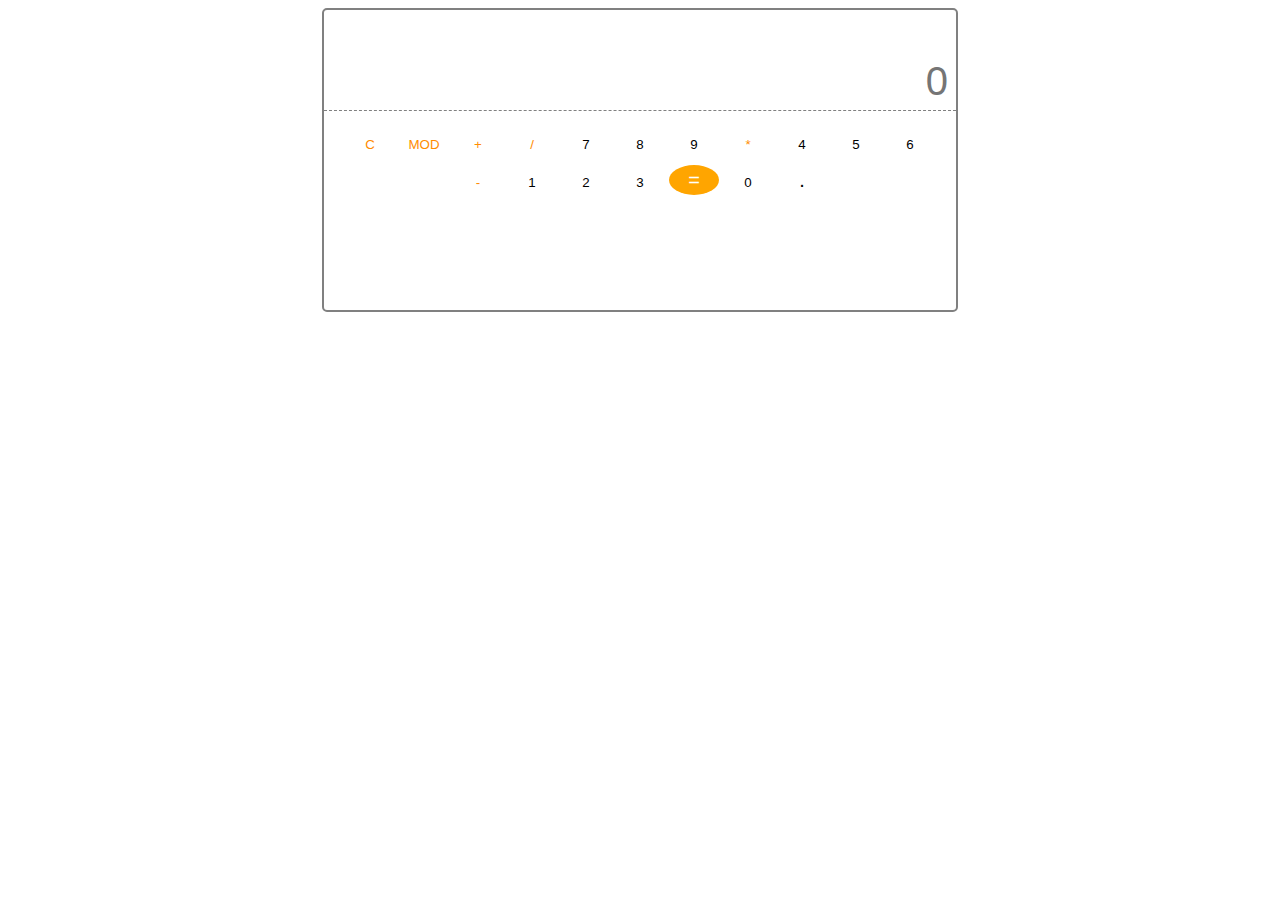
<file: 1-HesapMakinesi/index.html>
<!DOCTYPE html>
<html lang="en">

<head>
    <meta charset="UTF-8">
    <meta name="viewport" content="width=device-width, initial-scale=1.0">
    <title>Document</title>
    <link rel="stylesheet" href="style.css">
</head>

<body>
    <div id="hesapMakinesi">
        <div id="gösterge">
            <input type="text" id="sonuc" placeholder="0">

        </div>
        <br>
        <div id="buttonlar">
            <button id="C" onclick="Temizle()">C</button>
            <button id="orangeButton">MOD</button>
            <button id="orangeButton">+</button>
            <button id="orangeButton">/</button>
            <button id="blackButtons">7</button>
            <button id="blackButtons">8</button>
            <button id="blackButtons">9</button>
            <button id="orangeButton">*</button>
            <button id="blackButtons">4</button>
            <button id="blackButtons">5</button>
            <button id="blackButtons">6</button>
            <button id="orangeButton">-</button>
            <button id="blackButtons">1</button>
            <button id="blackButtons">2</button>
            <button id="blackButtons">3</button>
            <button id="ozellikli">=</button>
            <button id="blackButtons">0</button>
            <button id="blackButtons" style="font-size: 20px;">.</button>
        </div>
    </div>
    <script src="script.js"></script>
</body>

</html>
</file>
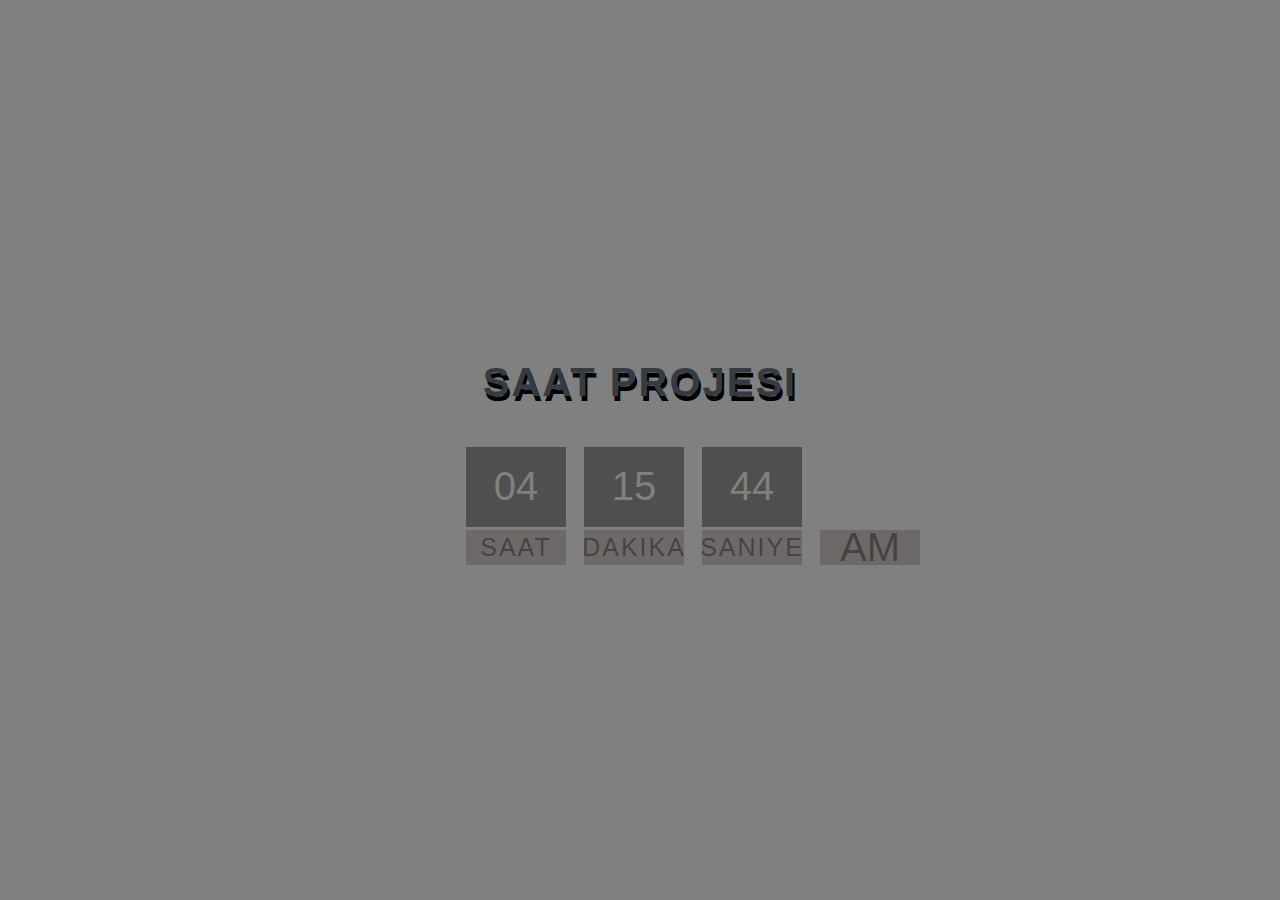
<file: 2-DigitalSaat/index.html>
<!DOCTYPE html>
<html lang="en">
<head>
    <meta charset="UTF-8">
    <meta name="viewport" content="width=device-width, initial-scale=1.0">
    <title>Saat</title>
    <link rel="stylesheet" href="style.css">
    
</head>
<body>
    <h2>Saat Projesi</h2>

    <div class="saatler">
        <div>
            <span id="saat">00</span>
            <span id="yazi">Saat</span>
        </div>
        <div>
            <span id="dakika">00</span>
            <span id="yazi">Dakika</span>
        </div>
        <div>
            <span id="saniye">00</span>
            <span id="yazi">Saniye</span>
        </div>
        <div>
            <span id="pmAm">AM</span>
        </div>
    </div>
    <script src="script.js"></script>
</body>
</html>
</file>
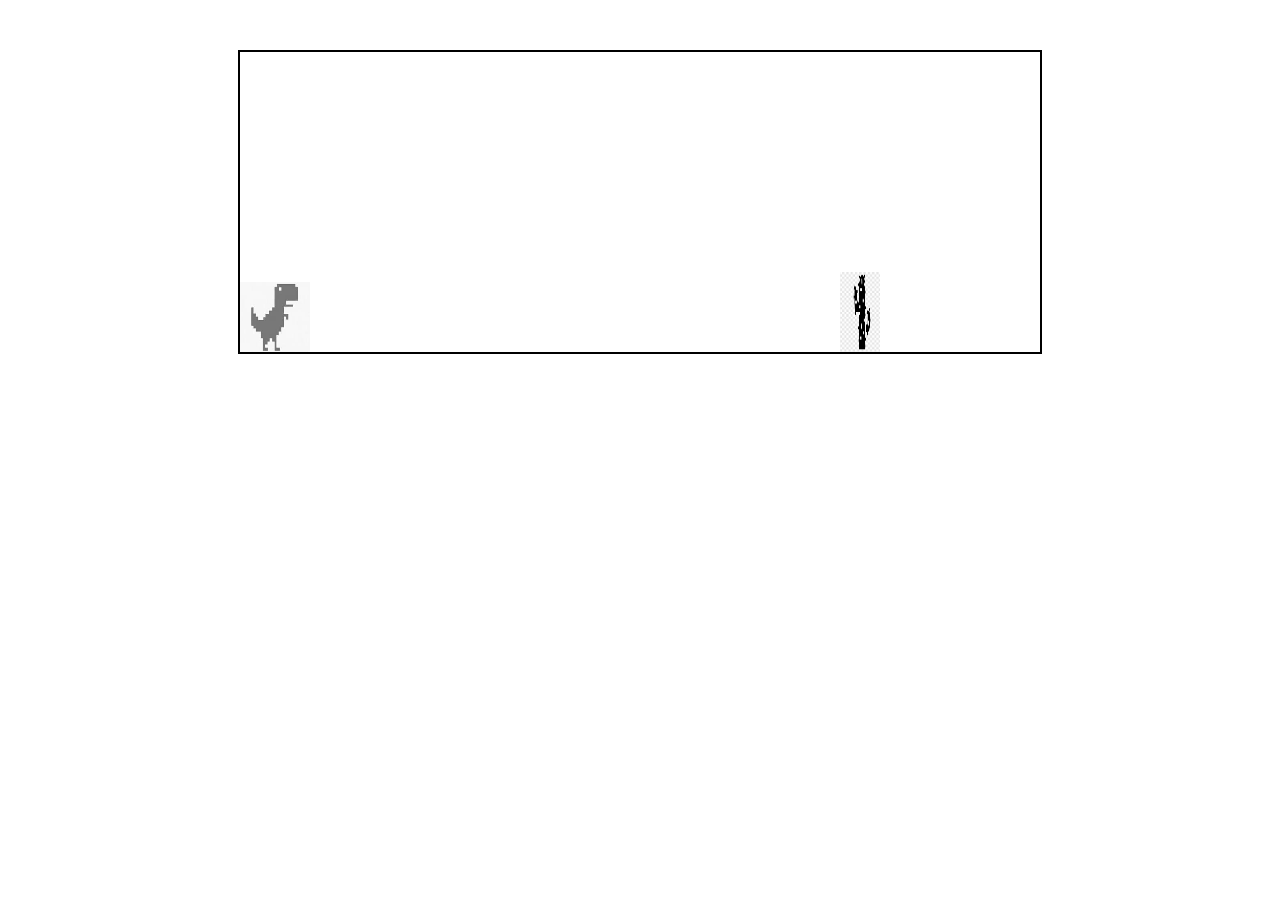
<file: 3-GoogleDinazorOyunu/index.html>
<!DOCTYPE html>
<html lang="en">
<head>
    <meta charset="UTF-8">
    <meta name="viewport" content="width=device-width, initial-scale=1.0">
    <title>Document</title>
    <link rel="stylesheet" href="style.css">
</head>
<body>
    <div class="oyun">
        <div id="dinazor"></div>
        <div id="kaktus"></div>

    </div>



    <script src="script.js"></script>
</body>
</html>
</file>
<file: 1-HesapMakinesi/style.css>
#hesapMakinesi{
    margin :0 auto;
    height: 300px;
    width: 50%;
    background-color: white;
    border: 2px solid gray;
    border-radius: 5px;
    padding: 0px;
}
#gösterge{
    margin: 0;
    padding: 0px 10px 0px 10px;
    border-bottom: 1px dashed gray ;
    width: auto;
    height: 100px;
}
#sonuc{
    margin-top: 50px;
    text-align: right;
    width:100%;
    height: 40px;
    border: none;
    font-size: 40px;
}
#buttonlar{
   text-align: center;
   height: 180px;
}
#blackButtons{
    width: 50px;
    height: 30px;
    margin-bottom: 6px;
    background-color: white;
    border: none;
    
}
#orangeButton{
    width: 50px;
    height: 30px;
    margin-bottom: 6px;
    background-color: white;
    border: none;
    color: darkorange;
    
}
#C{
    width: 50px;
    height: 30px;
    margin-bottom: 6px;
    background-color: white;
    border: none;
    color: darkorange;
}
#ozellikli{
    width: 50px;
    height: 30px;
    margin-bottom: 6px;
    font-size: 20px;
    background-color: orange;
    border: none;
    color: white;
    border-radius: 50%;
    
}
</file>
<file: 2-DigitalSaat/style.css>
body{
    margin: 0;
    display: flex;
    flex-direction: column;
    align-items: center;
    height: 100vh;
    font-family:Impact, Haettenschweiler, 'Arial Narrow Bold', sans-serif ;
    justify-content: center;
    background-color: gray;
    background-size: cover;
    overflow: hidden;
}
h2{
    color: rgb(53, 59, 65);
    font-size: 40px;
    letter-spacing: 2px;
    text-transform: uppercase;
    text-shadow: 2px 5px 0px rgb(0, 0, 0);
  
}
.saatler{
    display: flex;
}
.saatler div{
    margin: 6px;
    position: relative;
}
.saatler span{
    width: 100px;
    height: 80px;
    background-color: rgba(17, 17, 17, 0.445);
    margin: 3px;
    color: gray;
    justify-content: center;
    align-items: center;
    display: flex;
    font-size: 40px;
}
.saatler #yazi{
    height: 35px;
    font-size: 25px;
    text-transform: uppercase;
    letter-spacing: 2px;
    background-color: rgb(109, 105, 105) ;
    color: rgba(17, 17, 17, 0.445);
}
.saatler #pmAm{
    bottom: 0;
    position: absolute;
    height: 35px;
    background-color: rgb(109, 105, 105) ;
    color: rgba(17, 17, 17, 0.445);
}
</file>
<file: 3-GoogleDinazorOyunu/style.css>
* {
    margin: 0;
    padding: 0;
}

.oyun {
    width: 800px;
    height: 300px;
    margin: auto;
    margin-top: 50px;
    border: 2px solid black;

}

#dinazor {
    width: 70px;
    height: 70px;
    background-image: url(Resimler/Dinazor.jpeg);
    background-size: 70px 70px;
    position: relative;
    top: 230px;
}

.jump {
    animation: jump 0.25s linear;
}

@keyframes jump {
    0% {
        top: 230px;
    }

    30% {
        top: 100px;
    }

    40% {
        top: 80px;
    }

    50% {
        top: 30px;
    }

    60% {
        top: 80px;
    }

    80% {
        top: 100px;
    }

    100% {
        top: 230px;
    }

}

#kaktus {
    width: 40px;
    height: 80px;
    position: relative;
    top: 150px;
    left: 600px;
    background-image: url(Resimler/Kaktus.png);
    background-size: 40px 80px;

    animation: engel 1s infinite linear;
}

@keyframes engel {
    0% {
        left: 600px;
    }

    100% {
        left: -30px;
    }

}
</file>
